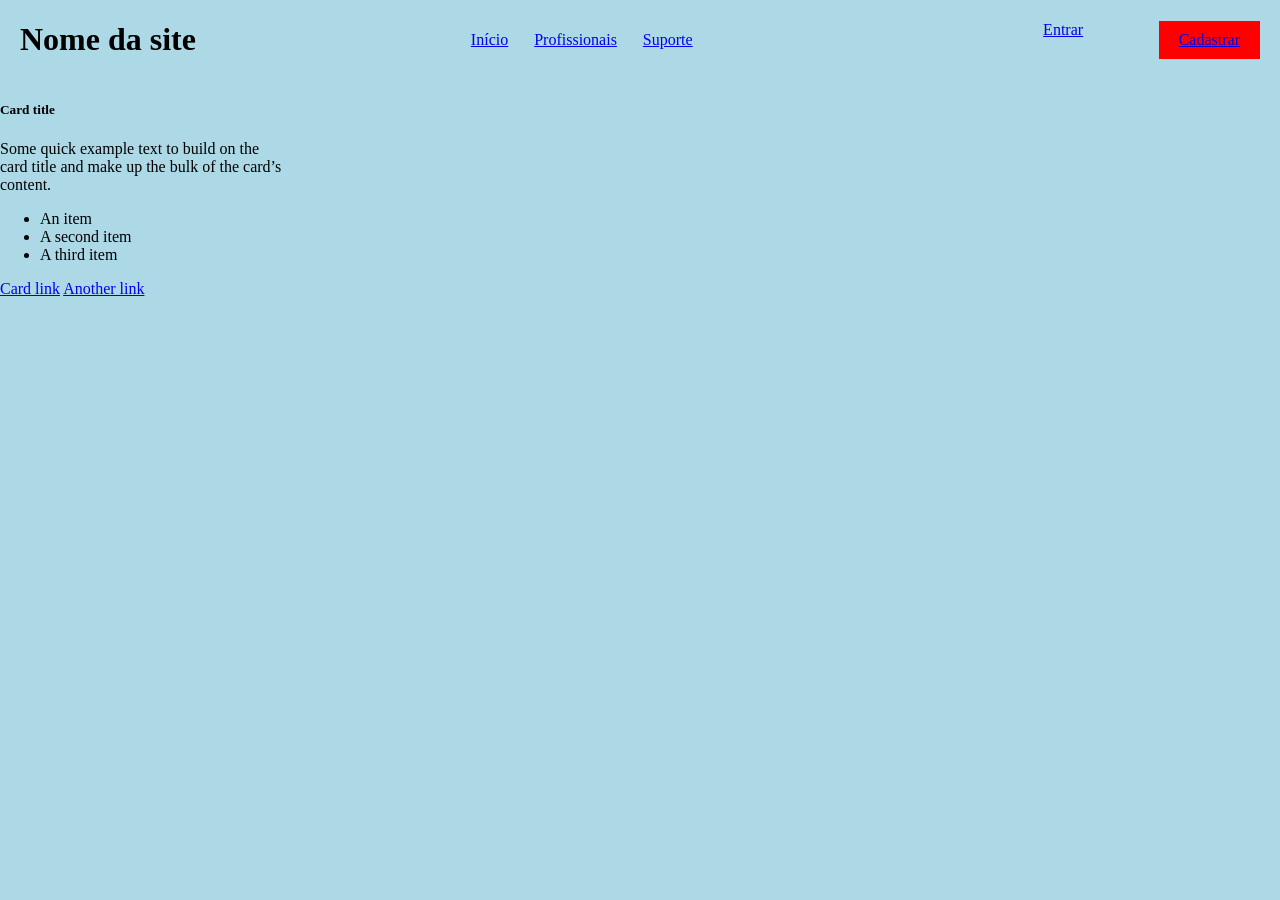
<file: Tcc/tela_profissionais.html>
<!DOCTYPE html>

<html lang="PT-BR">

        <head>

         <meta charset="UTF-8">

            <meta name="viewport" content="width=device-width, initial-scale=1.0">

            <title>Nome do site</title>

            <link rel="stylesheet" href="css/style.css">

        </head>

    <body>

            <!-- *****<img href= aqui vai a imagem do logo>*****  -->
        <header class="cabecalho">
            <div class="logo">
                <h1>Nome da site</h1>
            </div>
            
            <div class="menu">
                <a href="index.html">Início</a>
                <a href="tela_profissionais.html">Profissionais</a>
                <a href="tela_suporte.html">Suporte</a>
            </div>

            <div class="login">
                <a href="tela_entrar.html">Entrar</a>
                <a class="cadastrar" href="tela_cadastrar.html">Cadastrar</a>
            </div>
        </header>

        <div class="card" style="width: 18rem;">
  <!--<img src="..." class="card-img-top" alt="...">-->
  <div class="card-body">
    <h5 class="card-title">Card title</h5>
    <p class="card-text">Some quick example text to build on the card title and make up the bulk of the card’s content.</p>
  </div>
  <ul class="list-group list-group-flush">
    <li class="list-group-item">An item</li>
    <li class="list-group-item">A second item</li>
    <li class="list-group-item">A third item</li>
  </ul>
  <div class="card-body">
    <a href="#" class="card-link">Card link</a>
    <a href="#" class="card-link">Another link</a>
  </div>
</div>


 

















































    </body>
</html>
</file>
<file: Tcc/css/style.css>
body {
    background-color: lightblue;
    margin: 0;
}

.cabecalho {
    display: flex;
    align-items: center;
    justify-content: space-between;
}

.logo {
    margin-left: 20px;
}

.menu {
    display: flex;
    border-color: 1cm crimson;
}

.menu a {
    padding: 8px 12px;
    border: 1px solid transparent;
}

.menu a:hover {
    background-color: rgb(231, 7, 7);
    border: 1px solid black;
}

.login {
    display: flex;
    margin-right: 20px;
}

.login a {
    margin-left: 2cm;
     
}

.cadastrar{
    background-color: red;
    padding: 10px 20px; 
}

.card{
    
}
</file>
